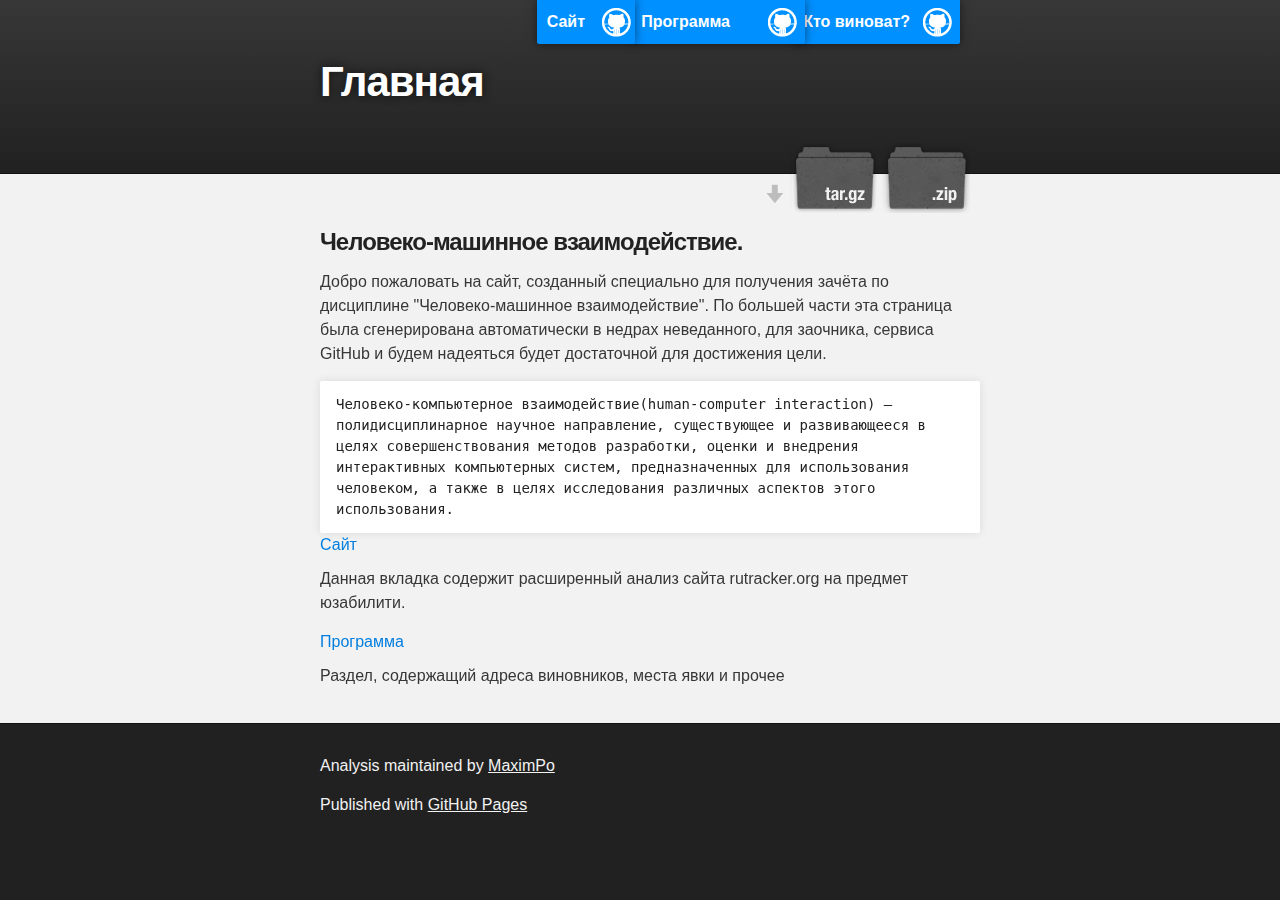
<file: index.html>
<!DOCTYPE html>
<html>

  <head>
    <meta charset='utf-8' />
    <meta http-equiv="X-UA-Compatible" content="chrome=1" />
    <meta name="description" content="Analysis : " />

    <link rel="stylesheet" type="text/css" media="screen" href="stylesheets/stylesheet.css">

    <title>Analysis</title>
  </head>

  <body>

    <!-- HEADER -->
    <div id="header_wrap" class="outer">
        <header class="inner">
          <a id="forkme_banner" href="https://github.com/MaximPo/analysis">Кто виноват?</a>
          <a id="forkme_banner9" href="http://maximpo.github.io/analysis/contact.html">Программа</a>
          <a id="forkme_banner10" href="http://maximpo.github.io/analysis/usability.html">Сайт</a>

          <h1 id="project_title">Главная</h1>
          <h2 id="project_tagline"></h2>

            <section id="downloads">
              <a class="zip_download_link" href="https://github.com/MaximPo/analysis/zipball/master">Download this project as a .zip file</a>
              <a class="tar_download_link" href="https://github.com/MaximPo/analysis/tarball/master">Download this project as a tar.gz file</a>
            </section>
        </header>
    </div>

    <!-- MAIN CONTENT -->
    <div id="main_content_wrap" class="outer">
      <section id="main_content" class="inner">
        <h3>
<a name="welcome-to-github-pages" class="anchor" href="#welcome-to-github-pages"><span class="octicon octicon-link"></span></a>Человеко-машинное взаимодействие.</h3>

<p>Добро пожаловать на сайт, созданный специально для получения зачёта по дисциплине "Человеко-машинное взаимодействие".
По большей части эта страница была сгенерирована автоматически в недрах неведанного, для заочника, сервиса GitHub и будем надеяться будет достаточной для достижения цели.</p>

<pre><code>Человеко-компьютерное взаимодействие(human-computer interaction) — 
полидисциплинарное научное направление, существующее и развивающееся в 
целях совершенствования методов разработки, оценки и внедрения 
интерактивных компьютерных систем, предназначенных для использования
человеком, а также в целях исследования различных аспектов этого 
использования.
</code></pre>


<a href="http://maximpo.github.io/analysis/usability.html">Сайт</a>
<p>Данная вкладка содержит расширенный анализ сайта rutracker.org на предмет юзабилити. </p>


<a href="http://maximpo.github.io/analysis/contact.html">Программа</a>

<p>Раздел, содержащий адреса виновников, места явки и прочее</p>





      </section>
    </div>

    <!-- FOOTER  -->
    <div id="footer_wrap" class="outer">
      <footer class="inner">
        <p class="copyright">Analysis maintained by <a href="https://github.com/MaximPo">MaximPo</a></p>
        <p>Published with <a href="http://pages.github.com">GitHub Pages</a></p>
      </footer>
    </div>

    

  </body>
</html>
</file>
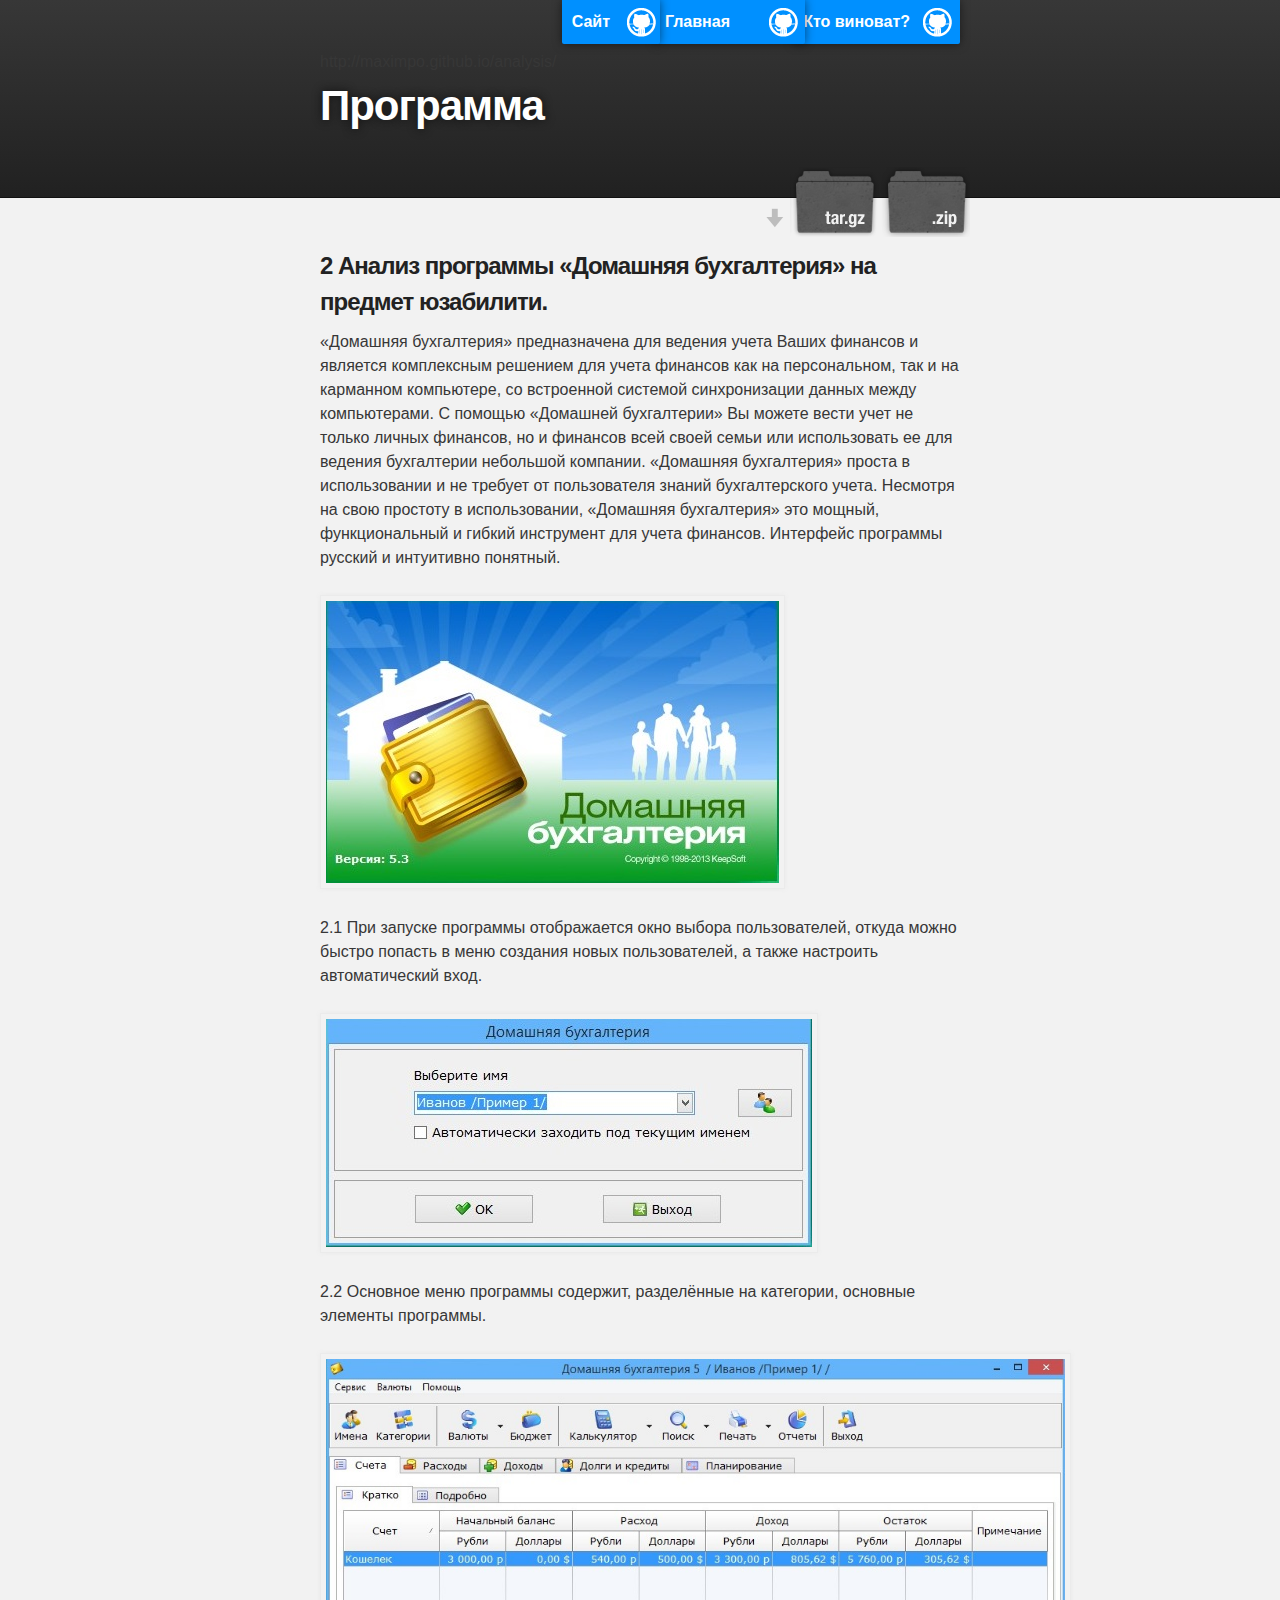
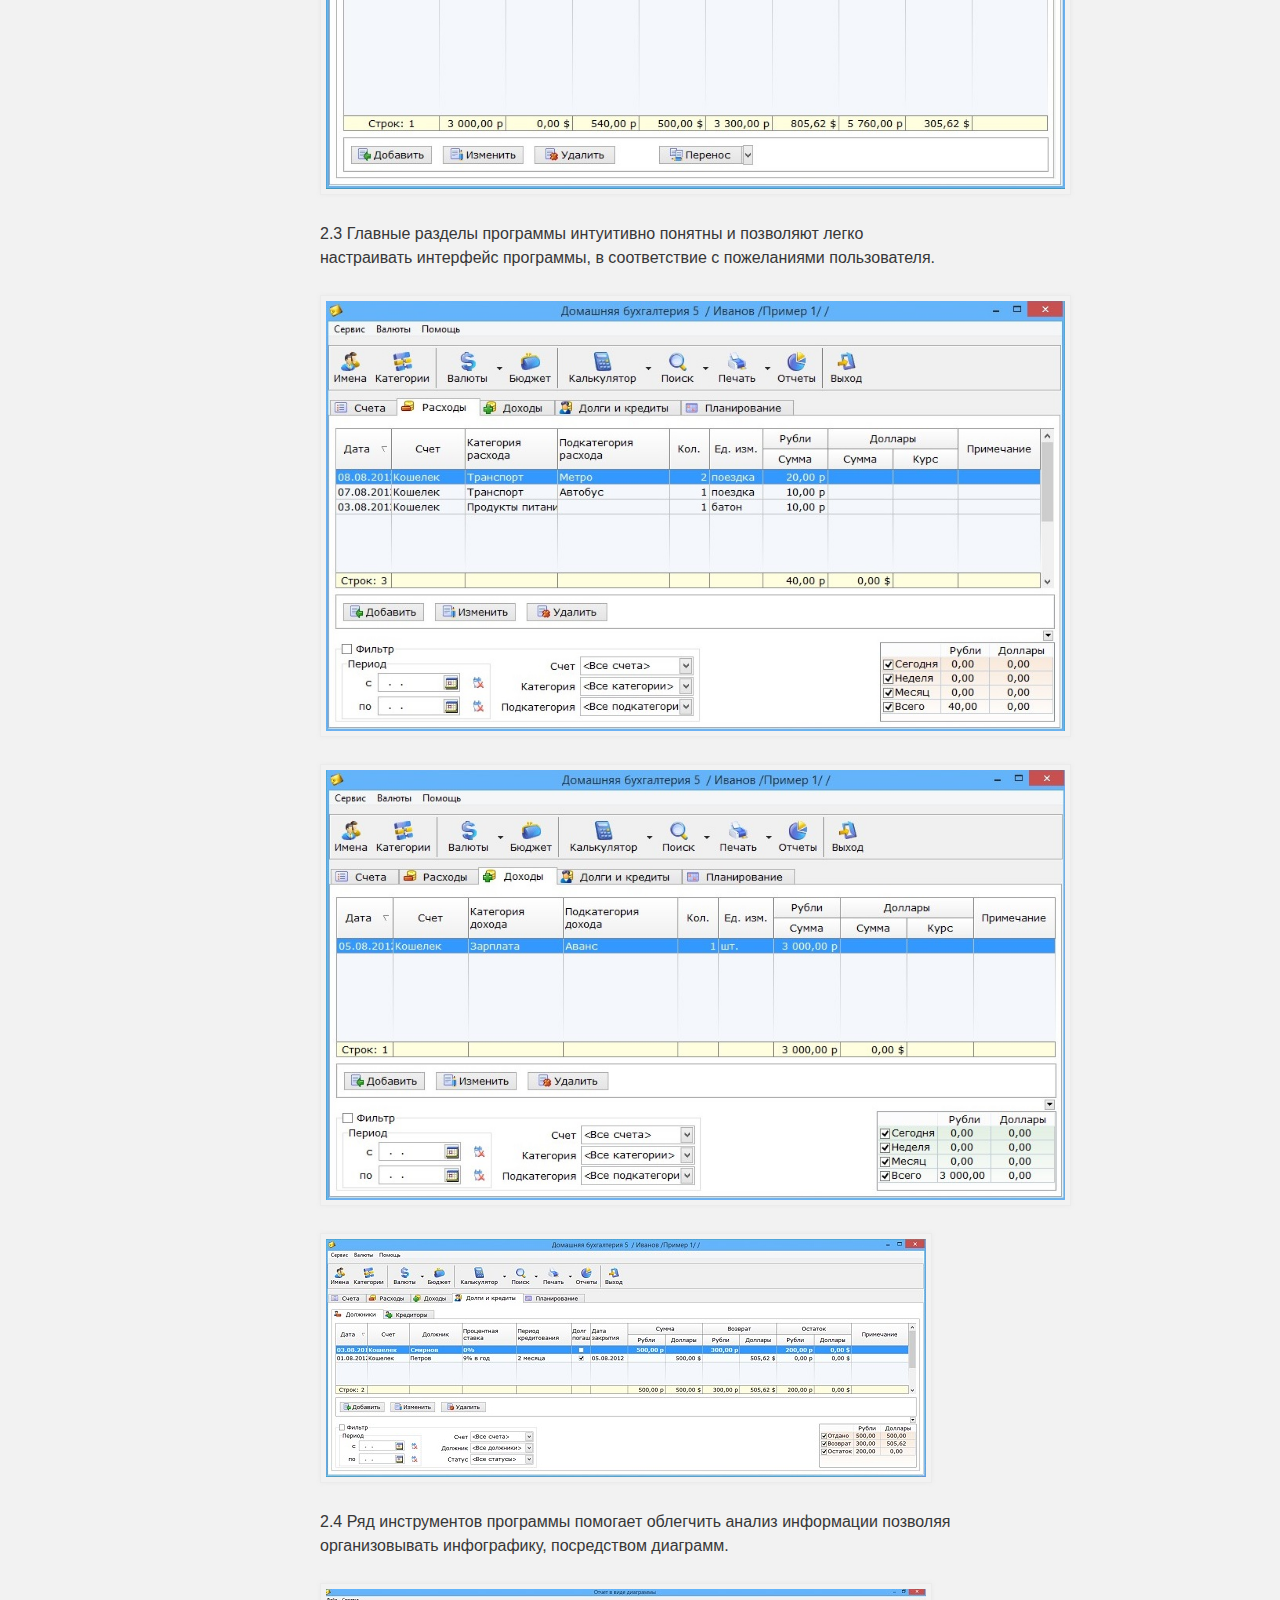
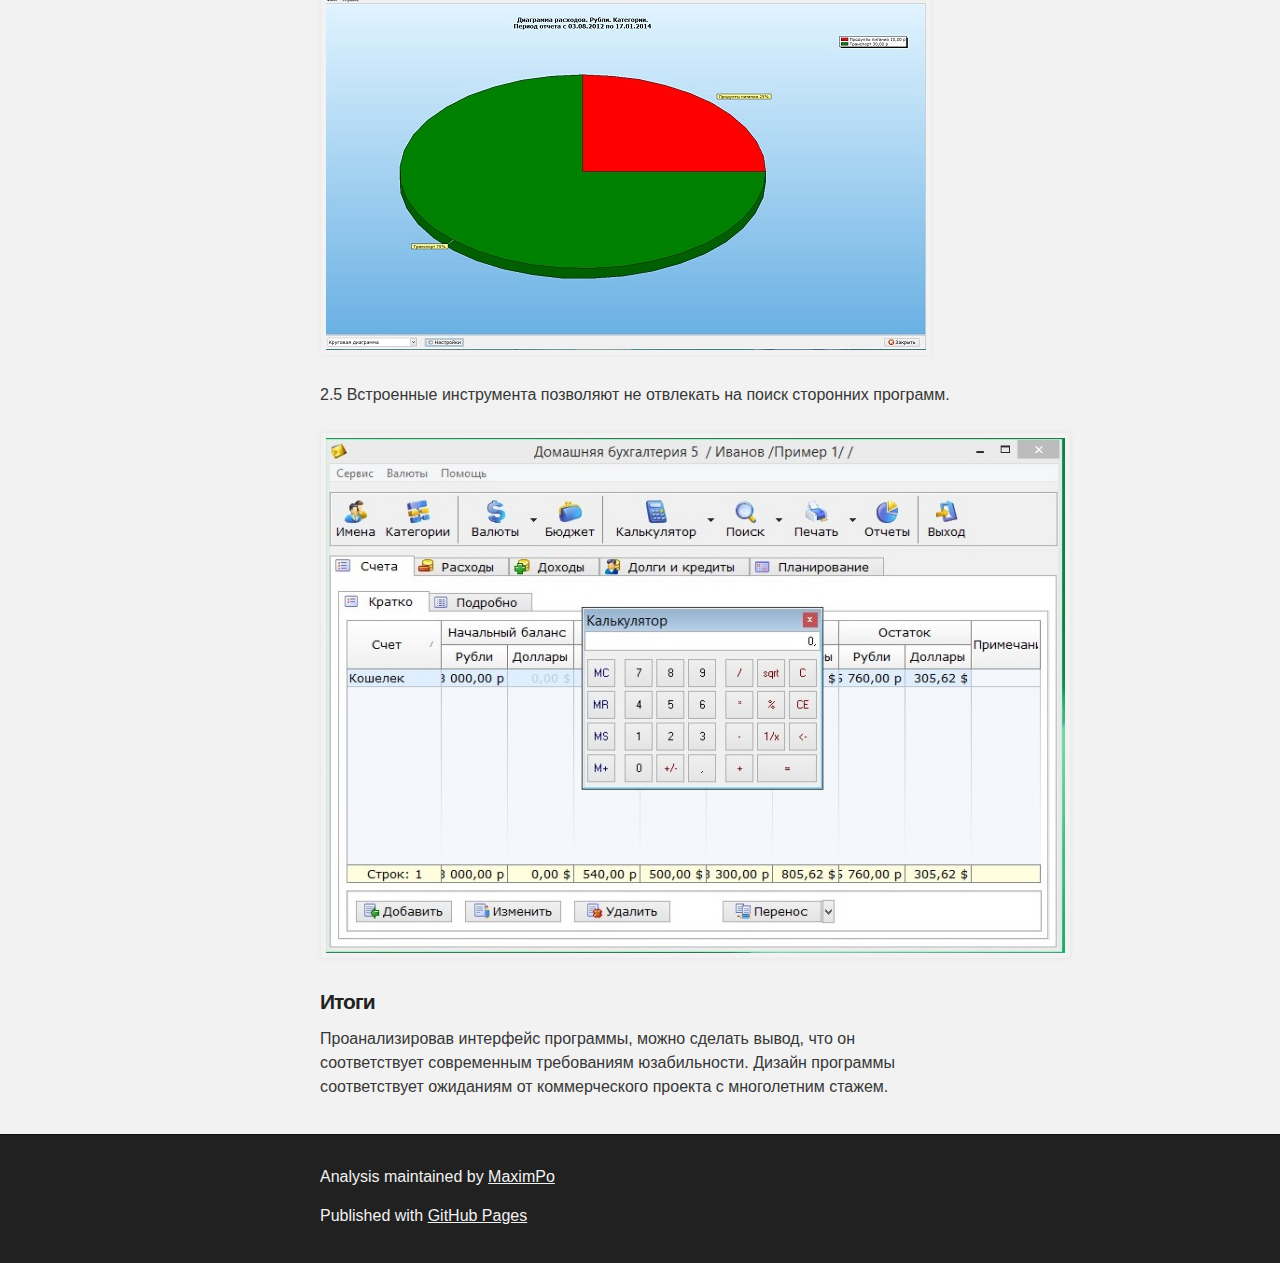
<file: contact.html>
<!DOCTYPE html>
<html>

  <head>
    <meta charset='utf-8' />
    <meta http-equiv="X-UA-Compatible" content="chrome=1" />
    <meta name="description" content="Analysis : " />

    <link rel="stylesheet" type="text/css" media="screen" href="stylesheets/stylesheet.css">

    <title>Analysis</title>
  </head>

  <body>

    <!-- HEADER -->
    <div id="header_wrap" class="outer">
        <header class="inner">
          <a id="forkme_banner" href="https://github.com/MaximPo/analysis">Кто виноват?</a>
          <a id="forkme_banner7" href="http://maximpo.github.io/analysis/index.html">Главная</a> http://maximpo.github.io/analysis/
          <a id="forkme_banner8" href="http://maximpo.github.io/analysis/usability.html">Сайт</a>

          <h1 id="project_title">Программа</h1>
          <h2 id="project_tagline"></h2>

            <section id="downloads">
              <a class="zip_download_link" href="https://github.com/MaximPo/analysis/zipball/master">Download this project as a .zip file</a>
              <a class="tar_download_link" href="https://github.com/MaximPo/analysis/tarball/master">Download this project as a tar.gz file</a>
            </section>
        </header>
    </div>

    <!-- MAIN CONTENT -->
    <div id="main_content_wrap" class="outer">
      <section id="main_content" class="inner">
        <h3>

<h3>2 Анализ программы «Домашняя бухгалтерия» на предмет юзабилити.</h3>
<p>«Домашняя бухгалтерия» предназначена для ведения учета Ваших финансов и является комплексным решением для учета финансов как на персональном, так и на карманном компьютере, со встроенной системой синхронизации данных между компьютерами. С помощью «Домашней бухгалтерии» Вы можете вести учет не только личных финансов, но и финансов всей своей семьи или использовать ее для ведения бухгалтерии небольшой компании. «Домашняя бухгалтерия» проста в использовании и не требует от пользователя знаний бухгалтерского учета. Несмотря на свою простоту в использовании, «Домашняя бухгалтерия» это мощный, функциональный и гибкий инструмент для учета финансов. Интерфейс программы русский и интуитивно понятный.</p>
<img align="center" src = "images/2-1.jpg">
<p>2.1 При запуске программы отображается окно выбора пользователей, откуда можно быстро попасть в меню создания новых пользователей, а также настроить автоматический вход.</p>
<img align="center" src = "images/2-2.jpg">
<p>2.2 Основное меню программы содержит, разделённые на категории, основные элементы программы.</p>
<img align="center" src = "images/2-3.jpg"> 
<p>2.3 Главные разделы программы интуитивно понятны и позволяют легко настраивать интерфейс программы, в соответствие с пожеланиями пользователя.</p>
<img align="center" src = "images/2-4.jpg"> 
<img align="center" src = "images/2-5.jpg">
<img align="center" src = "images/2-6.jpg">  

<p>2.4 Ряд инструментов программы помогает облегчить анализ информации позволяя организовывать инфографику, посредством диаграмм.</p> 
<img align="center" src = "images/2-7.jpg"> 
<p>2.5 Встроенные инструмента позволяют не отвлекать на поиск сторонних программ.</p>
<img align="center" src = "images/2-8.jpg"> 

<h4>Итоги</h4>
<p>Проанализировав интерфейс программы, можно сделать вывод, что он соответствует современным требованиям юзабильности. Дизайн программы соответствует ожиданиям от коммерческого проекта с многолетним стажем.</p>


      </section>
    </div>

    <!-- FOOTER  -->
    <div id="footer_wrap" class="outer">
      <footer class="inner">
        <p class="copyright">Analysis maintained by <a href="https://github.com/MaximPo">MaximPo</a></p>
        <p>Published with <a href="http://pages.github.com">GitHub Pages</a></p>
      </footer>
    </div>

    

  </body>
</html>
</file>
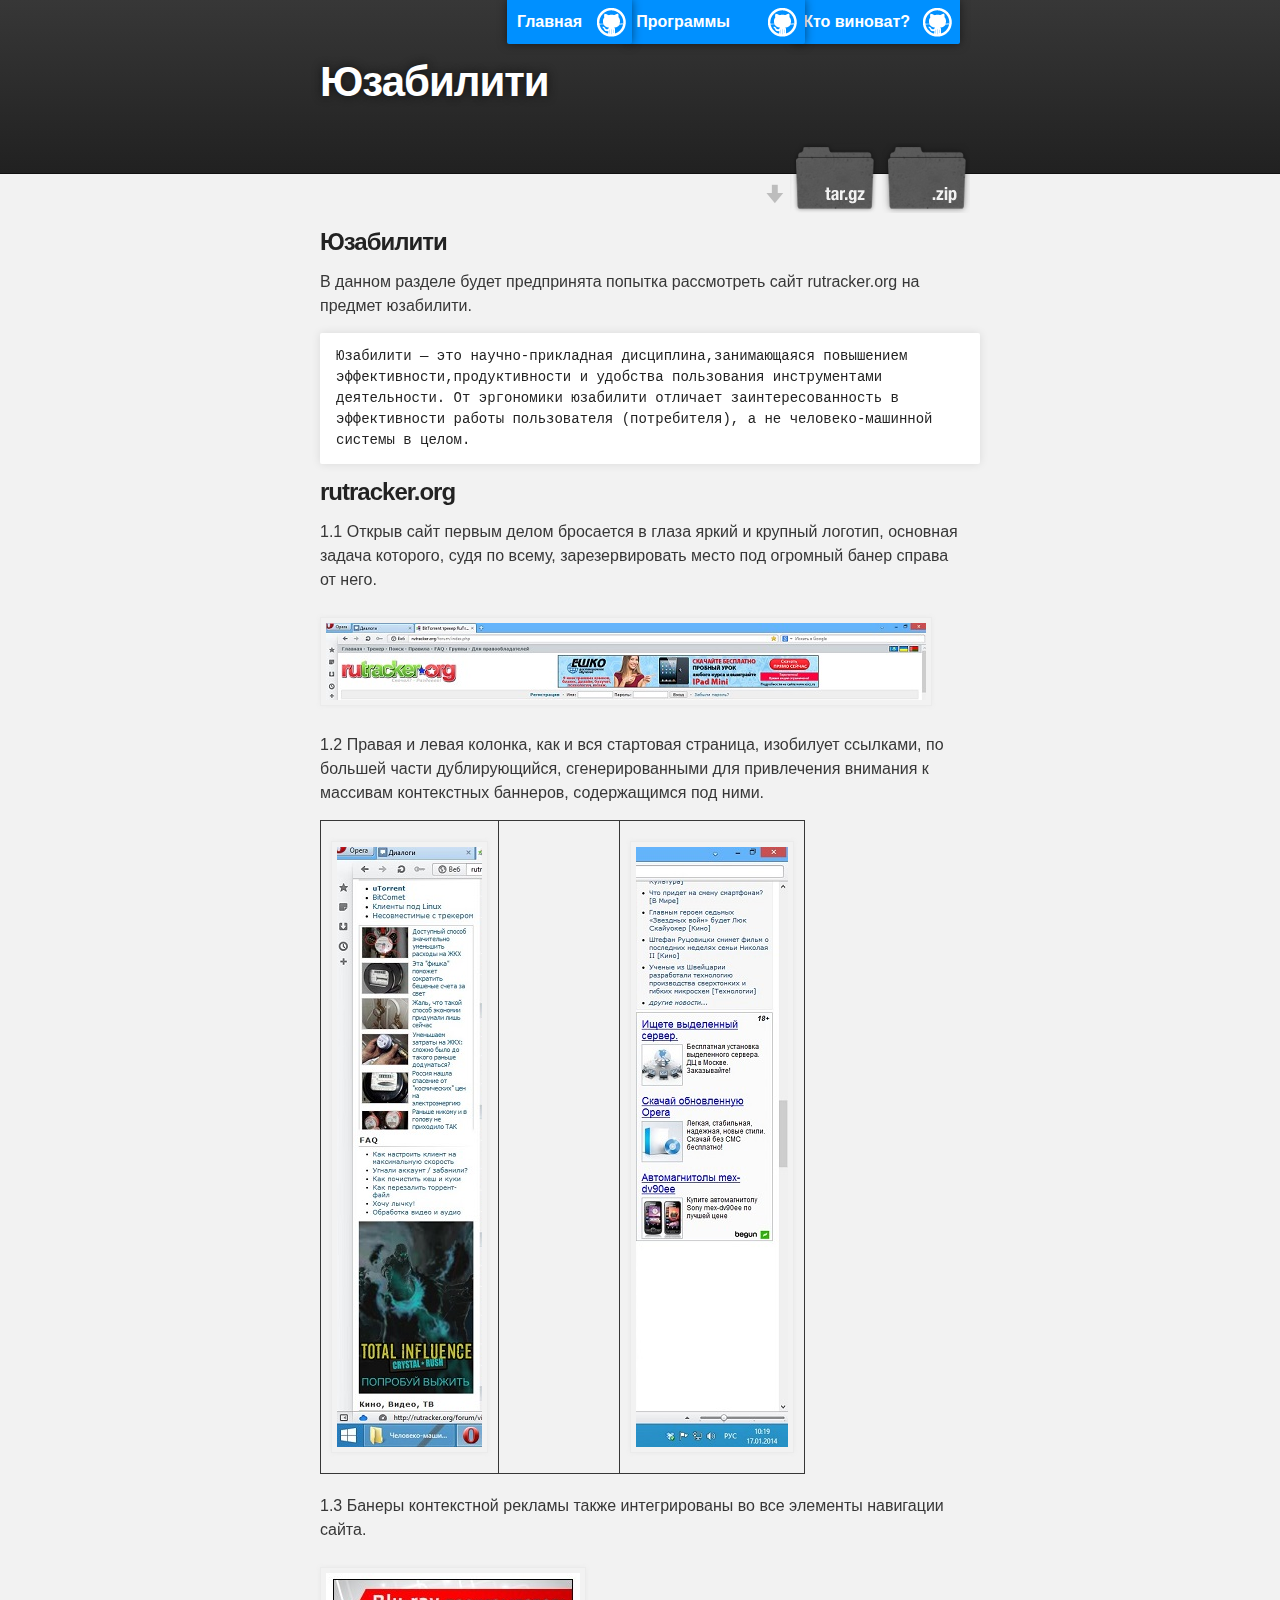
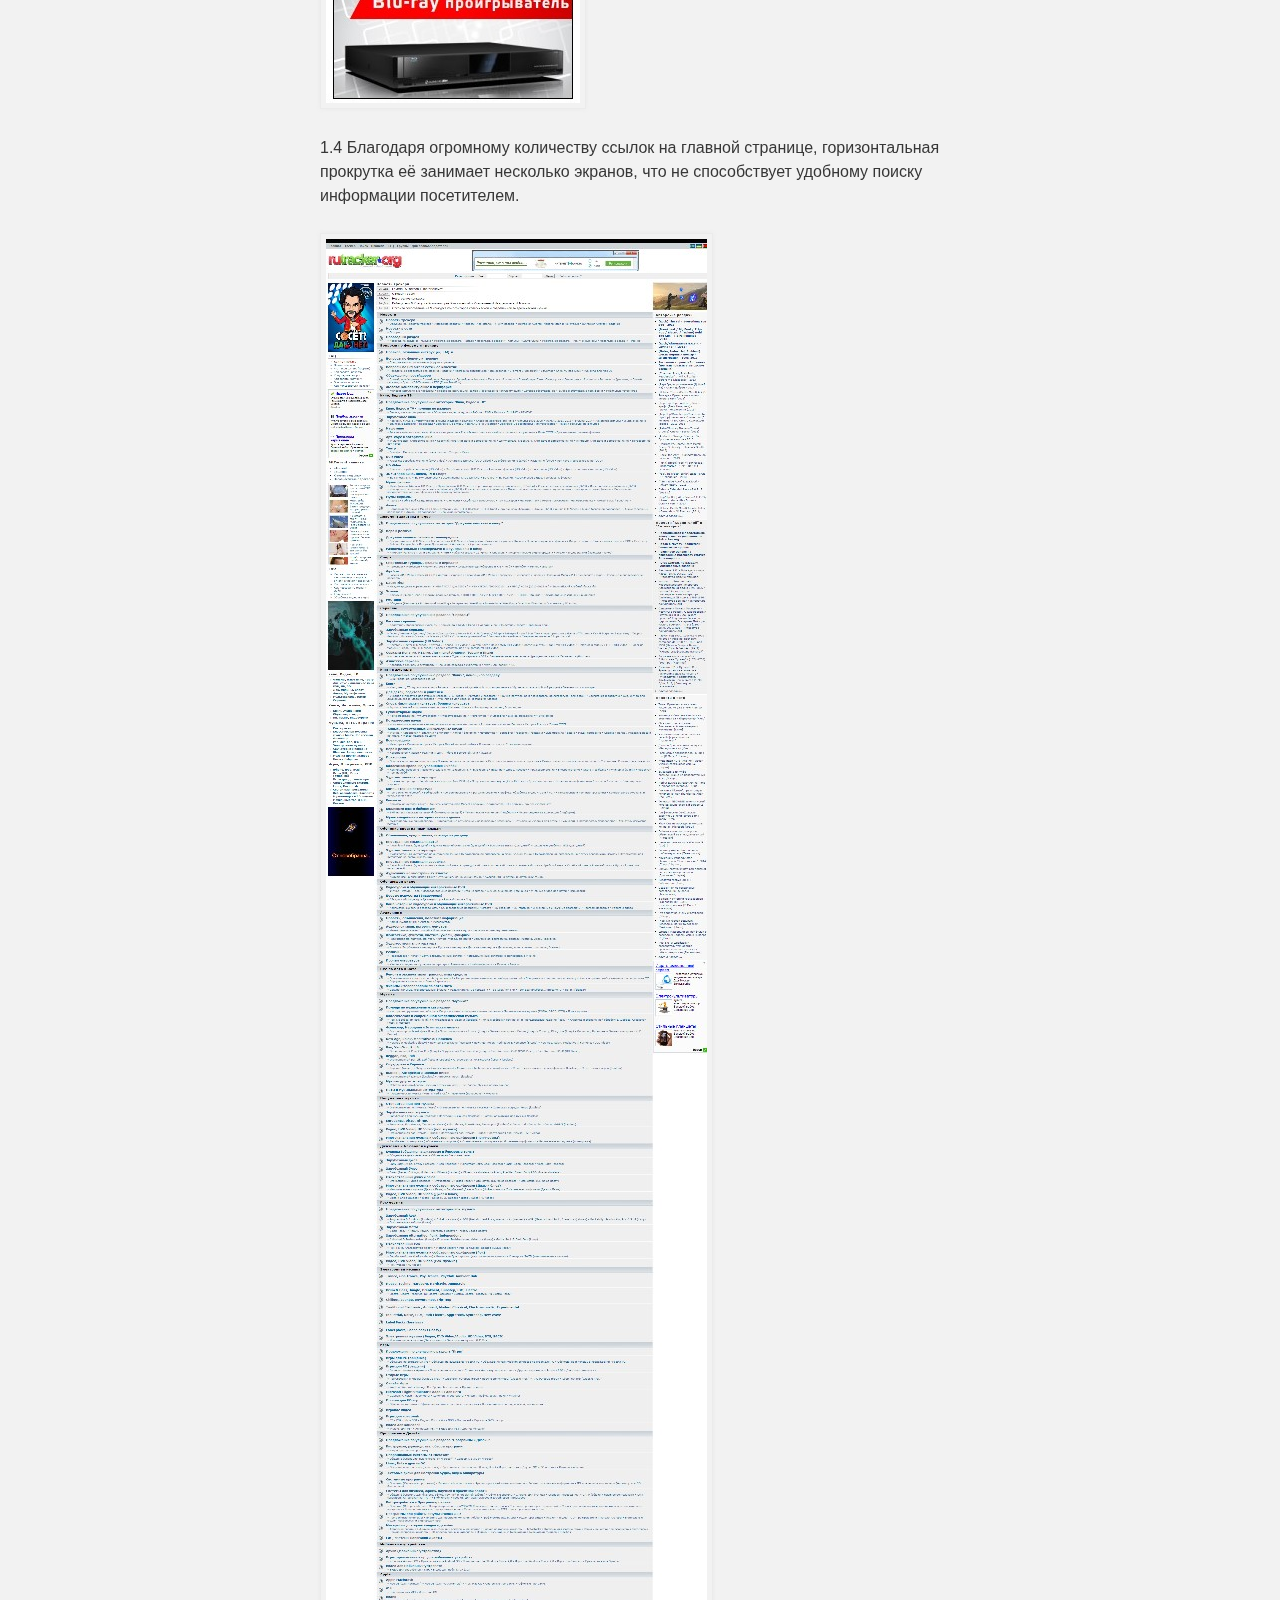
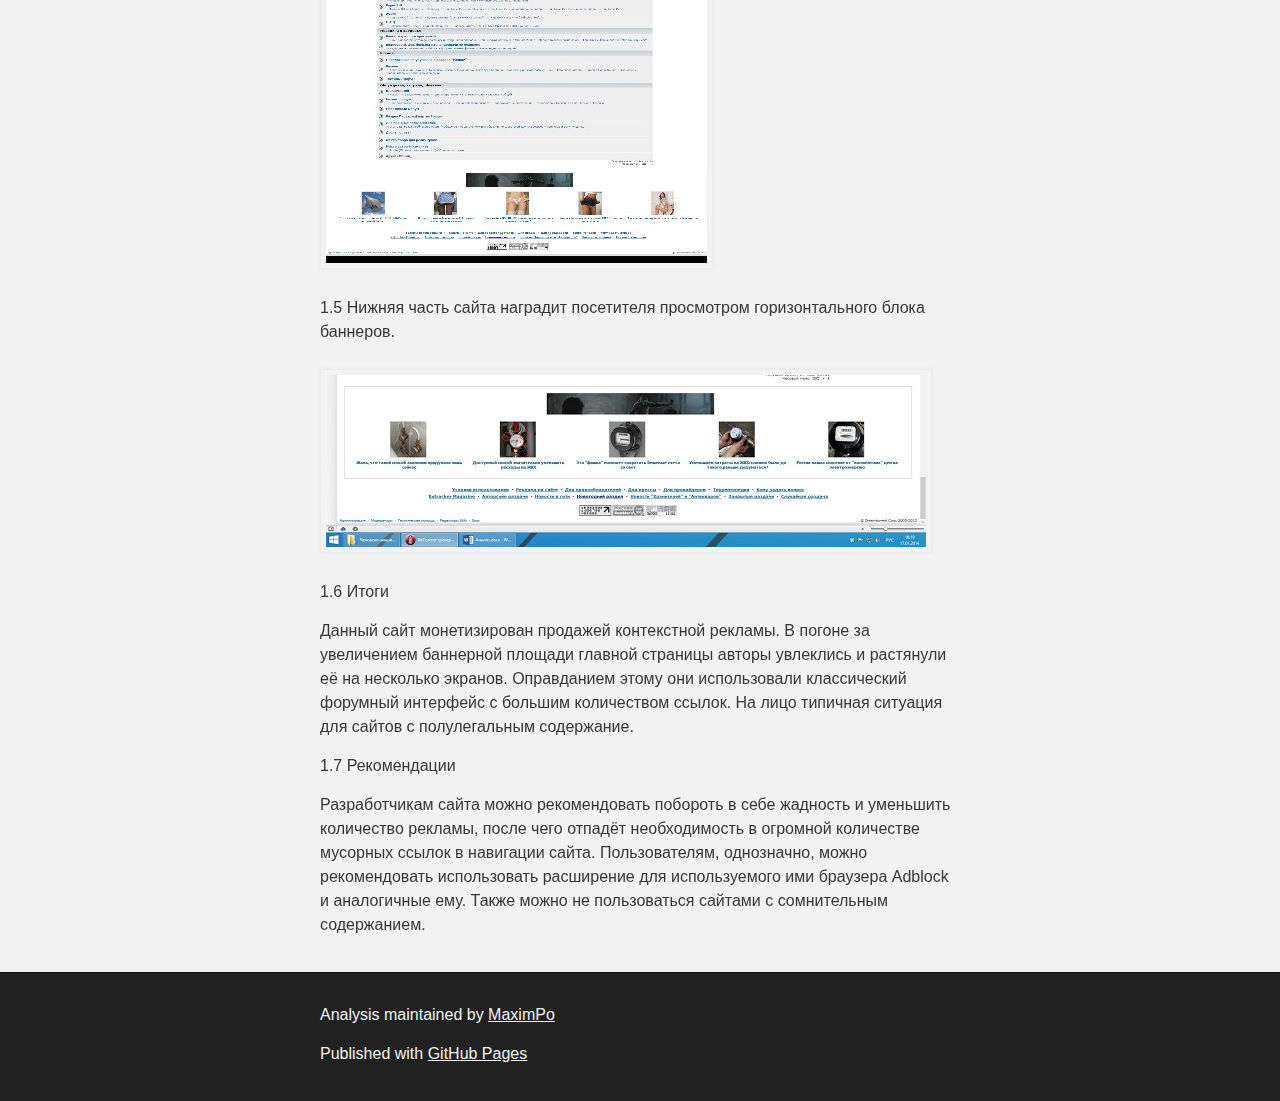
<file: usability.html>
<!DOCTYPE html>
<html>

  <head>
    <meta charset='utf-8' />
    <meta http-equiv="X-UA-Compatible" content="chrome=1" />
    <meta name="description" content="Analysis : " />

    <link rel="stylesheet" type="text/css" media="screen" href="stylesheets/stylesheet.css">

    <title>Analysis</title>
  </head>

  <body>

    <!-- HEADER -->
    <div id="header_wrap" class="outer">
        <header class="inner">
          <a id="forkme_banner" href="https://github.com/MaximPo/analysis">Кто виноват?</a>
          <a id="forkme_banner5" href="http://maximpo.github.io/analysis/contact.html">Программы</a>
          <a id="forkme_banner6" href="http://maximpo.github.io/analysis/index.html">Главная</a>

          <h1 id="project_title">Юзабилити</h1>
          <h2 id="project_tagline"></h2>

            <section id="downloads">
              <a class="zip_download_link" href="https://github.com/MaximPo/analysis/zipball/master">Download this project as a .zip file</a>
              <a class="tar_download_link" href="https://github.com/MaximPo/analysis/tarball/master">Download this project as a tar.gz file</a>
            </section>
        </header>
    </div>

    <!-- MAIN CONTENT -->
    <div id="main_content_wrap" class="outer">
      <section id="main_content" class="inner">
        <h3>
<a name="welcome-to-github-pages" class="anchor" href="#welcome-to-github-pages"><span class="octicon octicon-link"></span></a>Юзабилити</h3>

<p>В данном разделе будет предпринята попытка рассмотреть сайт rutracker.org на предмет юзабилити.</p>

<pre><code>Юзабилити — это научно-прикладная дисциплина,занимающаяся повышением 
эффективности,продуктивности и удобства пользования инструментами
деятельности. От эргономики юзабилити отличает заинтересованность в 
эффективности работы пользователя (потребителя), а не человеко-машинной
системы в целом.
</code></pre>

<h3>
<a name="designer-templates" class="anchor" href="#designer-templates"><span class="octicon octicon-link"></span></a>rutracker.org</h3>

<p>1.1 Открыв сайт первым делом бросается в глаза яркий и крупный логотип, основная задача которого, судя по всему, зарезервировать место под огромный банер справа от него.</p>
<img align="center" src = "images/1-1.jpg">

<p>1.2 Правая и левая колонка, как и вся стартовая страница, изобилует ссылками, по большей части дублирующийся, сгенерированными для привлечения внимания к массивам контекстных баннеров, содержащимся под ними.</p>
<table border = 0>
  <tr>
    <td><img align="left" src="images/1-2.jpg"></td>
    <td width = 100></td>
    <td><img align="right" src="images/1-3.jpg"></td>
  </tr>
</table>

<p>1.3 Банеры контекстной рекламы также интегрированы во все элементы навигации сайта.</p>
<img align="center" src = "images/1-4.jpg">

<p>1.4 Благодаря огромному количеству ссылок на главной странице, горизонтальная прокрутка её занимает несколько экранов, что не способствует удобному поиску информации посетителем.</p>
<img align="center" src = "images/1-5.jpg">

<p>1.5 Нижняя часть сайта наградит посетителя просмотром горизонтального блока баннеров.</p>
<img align="center" src = "images/1-6.jpg">

<p>1.6 Итоги </p>
<p>Данный сайт монетизирован продажей контекстной рекламы. В погоне за увеличением баннерной площади главной страницы авторы увлеклись и растянули её на несколько экранов. Оправданием этому они использовали классический форумный интерфейс с большим количеством ссылок. На лицо типичная ситуация для сайтов с полулегальным содержание.</p>

<p>1.7 Рекомендации </p>
<p>Разработчикам сайта можно рекомендовать побороть в себе жадность и уменьшить количество рекламы, после чего отпадёт необходимость в огромной количестве мусорных ссылок в навигации сайта. 
Пользователям, однозначно, можно рекомендовать использовать расширение для используемого ими браузера Adblock и аналогичные ему. Также можно не пользоваться сайтами с сомнительным содержанием.</p>


      </section>
    </div>

    <!-- FOOTER  -->
    <div id="footer_wrap" class="outer">
      <footer class="inner">
        <p class="copyright">Analysis maintained by <a href="https://github.com/MaximPo">MaximPo</a></p>
        <p>Published with <a href="http://pages.github.com">GitHub Pages</a></p>
      </footer>
    </div>

    

  </body>
</html>
</file>
<file: stylesheets/stylesheet.css>
/*******************************************************************************
Slate Theme for GitHub Pages
by Jason Costello, @jsncostello
*******************************************************************************/

@import url(pygment_trac.css);

/*******************************************************************************
MeyerWeb Reset
*******************************************************************************/

html, body, div, span, applet, object, iframe,
h1, h2, h3, h4, h5, h6, p, blockquote, pre,
a, abbr, acronym, address, big, cite, code,
del, dfn, em, img, ins, kbd, q, s, samp,
small, strike, strong, sub, sup, tt, var,
b, u, i, center,
dl, dt, dd, ol, ul, li,
fieldset, form, label, legend,
table, caption, tbody, tfoot, thead, tr, th, td,
article, aside, canvas, details, embed,
figure, figcaption, footer, header, hgroup,
menu, nav, output, ruby, section, summary,
time, mark, audio, video {
  margin: 0;
  padding: 0;
  border: 0;
  font: inherit;
  vertical-align: baseline;
}

/* HTML5 display-role reset for older browsers */
article, aside, details, figcaption, figure,
footer, header, hgroup, menu, nav, section {
  display: block;
}

ol, ul {
  list-style: none;
}

table {
  border-collapse: collapse;
  border-spacing: 0;
}

/*******************************************************************************
Theme Styles
*******************************************************************************/

body {
  box-sizing: border-box;
  color:#373737;
  background: #212121;
  font-size: 16px;
  font-family: 'Myriad Pro', Calibri, Helvetica, Arial, sans-serif;
  line-height: 1.5;
  -webkit-font-smoothing: antialiased;
}

h1, h2, h3, h4, h5, h6 {
  margin: 10px 0;
  font-weight: 700;
  color:#222222;
  font-family: 'Lucida Grande', 'Calibri', Helvetica, Arial, sans-serif;
  letter-spacing: -1px;
}

h1 {
  font-size: 36px;
  font-weight: 700;
}

h2 {
  padding-bottom: 10px;
  font-size: 32px;
  background: url('../images/bg_hr.png') repeat-x bottom;
}

h3 {
  font-size: 24px;
}

h4 {
  font-size: 21px;
}

h5 {
  font-size: 18px;
}

h6 {
  font-size: 16px;
}

p {
  margin: 10px 0 15px 0;
}

footer p {
  color: #f2f2f2;
}

a {
  text-decoration: none;
  color: #007edf;
  text-shadow: none;

  transition: color 0.5s ease;
  transition: text-shadow 0.5s ease;
  -webkit-transition: color 0.5s ease;
  -webkit-transition: text-shadow 0.5s ease;
  -moz-transition: color 0.5s ease;
  -moz-transition: text-shadow 0.5s ease;
  -o-transition: color 0.5s ease;
  -o-transition: text-shadow 0.5s ease;
  -ms-transition: color 0.5s ease;
  -ms-transition: text-shadow 0.5s ease;
}

a:hover, a:focus {text-decoration: underline;}

footer a {
  color: #F2F2F2;
  text-decoration: underline;
}

em {
  font-style: italic;
}

strong {
  font-weight: bold;
}

img {
  position: relative;
  margin: 0 auto;
  max-width: 739px;
  padding: 5px;
  margin: 10px 0 10px 0;
  border: 1px solid #ebebeb;

  box-shadow: 0 0 5px #ebebeb;
  -webkit-box-shadow: 0 0 5px #ebebeb;
  -moz-box-shadow: 0 0 5px #ebebeb;
  -o-box-shadow: 0 0 5px #ebebeb;
  -ms-box-shadow: 0 0 5px #ebebeb;
}

p img {
  display: inline;
  margin: 0;
  padding: 0;
  vertical-align: middle;
  text-align: center;
  border: none;
}

pre, code {
  width: 100%;
  color: #222;
  background-color: #fff;

  font-family: Monaco, "Bitstream Vera Sans Mono", "Lucida Console", Terminal, monospace;
  font-size: 14px;

  border-radius: 2px;
  -moz-border-radius: 2px;
  -webkit-border-radius: 2px;
}

pre {
  width: 100%;
  padding: 10px;
  box-shadow: 0 0 10px rgba(0,0,0,.1);
  overflow: auto;
}

code {
  padding: 3px;
  margin: 0 3px;
  box-shadow: 0 0 10px rgba(0,0,0,.1);
}

pre code {
  display: block;
  box-shadow: none;
}

blockquote {
  color: #666;
  margin-bottom: 20px;
  padding: 0 0 0 20px;
  border-left: 3px solid #bbb;
}


ul, ol, dl {
  margin-bottom: 15px
}

ul {
  list-style: inside;
  padding-left: 20px;
}

ol {
  list-style: decimal inside;
  padding-left: 20px;
}

dl dt {
  font-weight: bold;
}

dl dd {
  padding-left: 20px;
  font-style: italic;
}

dl p {
  padding-left: 20px;
  font-style: italic;
}

hr {
  height: 1px;
  margin-bottom: 5px;
  border: none;
  background: url('../images/bg_hr.png') repeat-x center;
}

table {
  border: 1px solid #373737;
  margin-bottom: 20px;
  text-align: left;
 }

th {
  font-family: 'Lucida Grande', 'Helvetica Neue', Helvetica, Arial, sans-serif;
  padding: 10px;
  background: #373737;
  color: #fff;
 }

td {
  padding: 10px;
  border: 1px solid #373737;
 }

form {
  background: #f2f2f2;
  padding: 20px;
}

/*******************************************************************************
Full-Width Styles
*******************************************************************************/

.outer {
  width: 100%;
}

.inner {
  position: relative;
  max-width: 640px;
  padding: 20px 10px;
  margin: 0 auto;
}

#forkme_banner {
  display: block;
  position: absolute;
  top:0;
  right: 10px;
  z-index: 10;
  padding: 10px 50px 10px 10px;
  color: #fff;
  background: url('../images/blacktocat.png') #0090ff no-repeat 95% 50%;
  font-weight: 700;
  box-shadow: 0 0 10px rgba(0,0,0,.5);
  border-bottom-left-radius: 2px;
  border-bottom-right-radius: 2px;
}

#forkme_banner1 {
  display: block;
  position: absolute;
  top:0;
  right: 180px;
  z-index: 20;
  padding: 10px 75px 10px 10px;
  color: #fff;
  background: url('../images/blacktocat.png') #0090ff no-repeat 95% 50%;
  font-weight: 700;
  box-shadow: 0 0 10px rgba(0,0,0,.5);
  border-bottom-left-radius: 2px;
  border-bottom-right-radius: 2px;
}

#forkme_banner9 {
  display: block;
  position: absolute;
  top:0;
  right: 165px;
  z-index: 20;
  padding: 10px 75px 10px 10px;
  color: #fff;
  background: url('../images/blacktocat.png') #0090ff no-repeat 95% 50%;
  font-weight: 700;
  box-shadow: 0 0 10px rgba(0,0,0,.5);
  border-bottom-left-radius: 2px;
  border-bottom-right-radius: 2px;
}

#forkme_banner7 {
  display: block;
  position: absolute;
  top:0;
  right: 165px;
  z-index: 20;
  padding: 10px 75px 10px 10px;
  color: #fff;
  background: url('../images/blacktocat.png') #0090ff no-repeat 95% 50%;
  font-weight: 700;
  box-shadow: 0 0 10px rgba(0,0,0,.5);
  border-bottom-left-radius: 2px;
  border-bottom-right-radius: 2px;
}

#forkme_banner5 {
  display: block;
  position: absolute;
  top:0;
  right: 165px;
  z-index: 20;
  padding: 10px 75px 10px 10px;
  color: #fff;
  background: url('../images/blacktocat.png') #0090ff no-repeat 95% 50%;
  font-weight: 700;
  box-shadow: 0 0 10px rgba(0,0,0,.5);
  border-bottom-left-radius: 2px;
  border-bottom-right-radius: 2px;
}

#forkme_banner2{
  display: block;
  position: absolute;
  top:0;
  right: 335px;
  z-index: 20;
  padding: 10px 50px 10px 10px;
  color: #fff;
  background: url('../images/blacktocat.png') #0090ff no-repeat 95% 50%;
  font-weight: 700;
  box-shadow: 0 0 10px rgba(0,0,0,.5);
  border-bottom-left-radius: 2px;
  border-bottom-right-radius: 2px;
}

#forkme_banner10{
  display: block;
  position: absolute;
  top:0;
  right: 335px;
  z-index: 20;
  padding: 10px 50px 10px 10px;
  color: #fff;
  background: url('../images/blacktocat.png') #0090ff no-repeat 95% 50%;
  font-weight: 700;
  box-shadow: 0 0 10px rgba(0,0,0,.5);
  border-bottom-left-radius: 2px;
  border-bottom-right-radius: 2px;
}

#forkme_banner6{
  display: block;
  position: absolute;
  top:0;
  right: 338px;
  z-index: 20;
  padding: 10px 50px 10px 10px;
  color: #fff;
  background: url('../images/blacktocat.png') #0090ff no-repeat 95% 50%;
  font-weight: 700;
  box-shadow: 0 0 10px rgba(0,0,0,.5);
  border-bottom-left-radius: 2px;
  border-bottom-right-radius: 2px;
}

#forkme_banner4{
  display: block;
  position: absolute;
  top:0;
  right: 325px;
  z-index: 20;
  padding: 10px 50px 10px 10px;
  color: #fff;
  background: url('../images/blacktocat.png') #0090ff no-repeat 95% 50%;
  font-weight: 700;
  box-shadow: 0 0 10px rgba(0,0,0,.5);
  border-bottom-left-radius: 2px;
  border-bottom-right-radius: 2px;
}

#forkme_banner8{
  display: block;
  position: absolute;
  top:0;
  right: 310px;
  z-index: 20;
  padding: 10px 50px 10px 10px;
  color: #fff;
  background: url('../images/blacktocat.png') #0090ff no-repeat 95% 50%;
  font-weight: 700;
  box-shadow: 0 0 10px rgba(0,0,0,.5);
  border-bottom-left-radius: 2px;
  border-bottom-right-radius: 2px;
}

#header_wrap {
  background: #212121;
  background: -moz-linear-gradient(top, #373737, #212121);
  background: -webkit-linear-gradient(top, #373737, #212121);
  background: -ms-linear-gradient(top, #373737, #212121);
  background: -o-linear-gradient(top, #373737, #212121);
  background: linear-gradient(top, #373737, #212121);
}

#header_wrap .inner {
  padding: 50px 10px 30px 10px;
}

#project_title {
  margin: 0;
  color: #fff;
  font-size: 42px;
  font-weight: 700;
  text-shadow: #111 0px 0px 10px;
}

#project_tagline {
  color: #fff;
  font-size: 24px;
  font-weight: 300;
  background: none;
  text-shadow: #111 0px 0px 10px;
}

#downloads {
  position: absolute;
  width: 210px;
  z-index: 10;
  bottom: -40px;
  right: 0;
  height: 70px;
  background: url('../images/icon_download.png') no-repeat 0% 90%;
}

.zip_download_link {
  display: block;
  float: right;
  width: 90px;
  height:70px;
  text-indent: -5000px;
  overflow: hidden;
  background: url(../images/sprite_download.png) no-repeat bottom left;
}

.tar_download_link {
  display: block;
  float: right;
  width: 90px;
  height:70px;
  text-indent: -5000px;
  overflow: hidden;
  background: url(../images/sprite_download.png) no-repeat bottom right;
  margin-left: 10px;
}

.zip_download_link:hover {
  background: url(../images/sprite_download.png) no-repeat top left;
}

.tar_download_link:hover {
  background: url(../images/sprite_download.png) no-repeat top right;
}

#main_content_wrap {
  background: #f2f2f2;
  border-top: 1px solid #111;
  border-bottom: 1px solid #111;
}

#main_content {
  padding-top: 40px;
}

#footer_wrap {
  background: #212121;
}



/*******************************************************************************
Small Device Styles
*******************************************************************************/

@media screen and (max-width: 480px) {
  body {
    font-size:14px;
  }

  #downloads {
    display: none;
  }

  .inner {
    min-width: 320px;
    max-width: 480px;
  }

  #project_title {
  font-size: 32px;
  }

  h1 {
    font-size: 28px;
  }

  h2 {
    font-size: 24px;
  }

  h3 {
    font-size: 21px;
  }

  h4 {
    font-size: 18px;
  }

  h5 {
    font-size: 14px;
  }

  h6 {
    font-size: 12px;
  }

  code, pre {
    min-width: 320px;
    max-width: 480px;
    font-size: 11px;
  }

}
</file>
